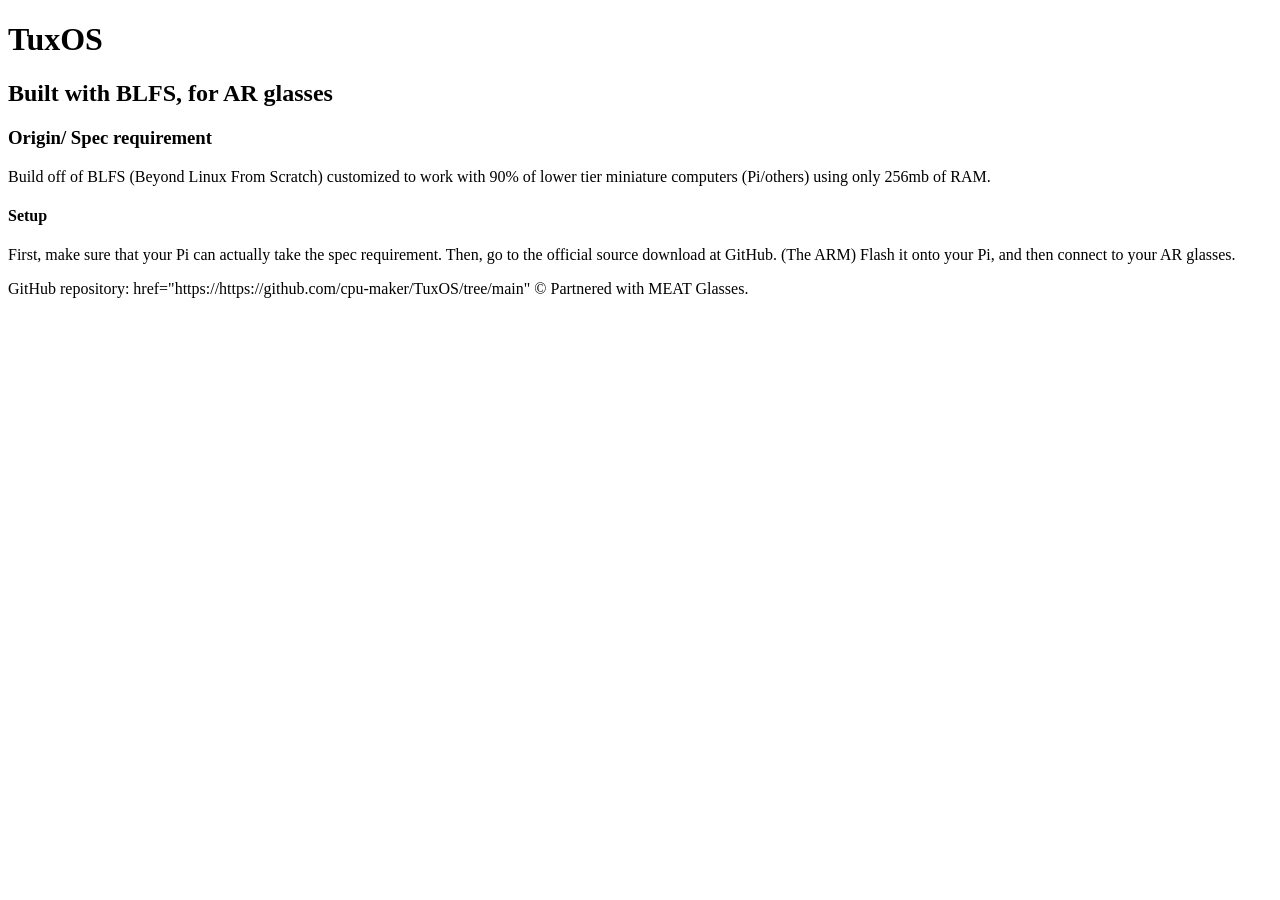
<file: Basesite.html>
<!DOCTYPE html>
<html>
<body>
<h1>TuxOS</h1> 
<h2>Built with BLFS, for AR glasses</h2>

<h3>Origin/ Spec requirement</h3>
<p>
Build off of BLFS (Beyond Linux From Scratch) customized to work with 
90% of lower tier miniature computers (Pi/others) using only 256mb of RAM.
</p> 
<h4>Setup</h4>
<p>
First, make sure that your Pi can actually take the spec requirement.
Then, go to the official source download at GitHub. (The ARM)
Flash it onto your Pi, and then connect to your AR glasses.
</p>

GitHub repository: <a> href="https://https://github.com/cpu-maker/TuxOS/tree/main"</a>

© Partnered with MEAT Glasses.

</body>
</html>
</file>
